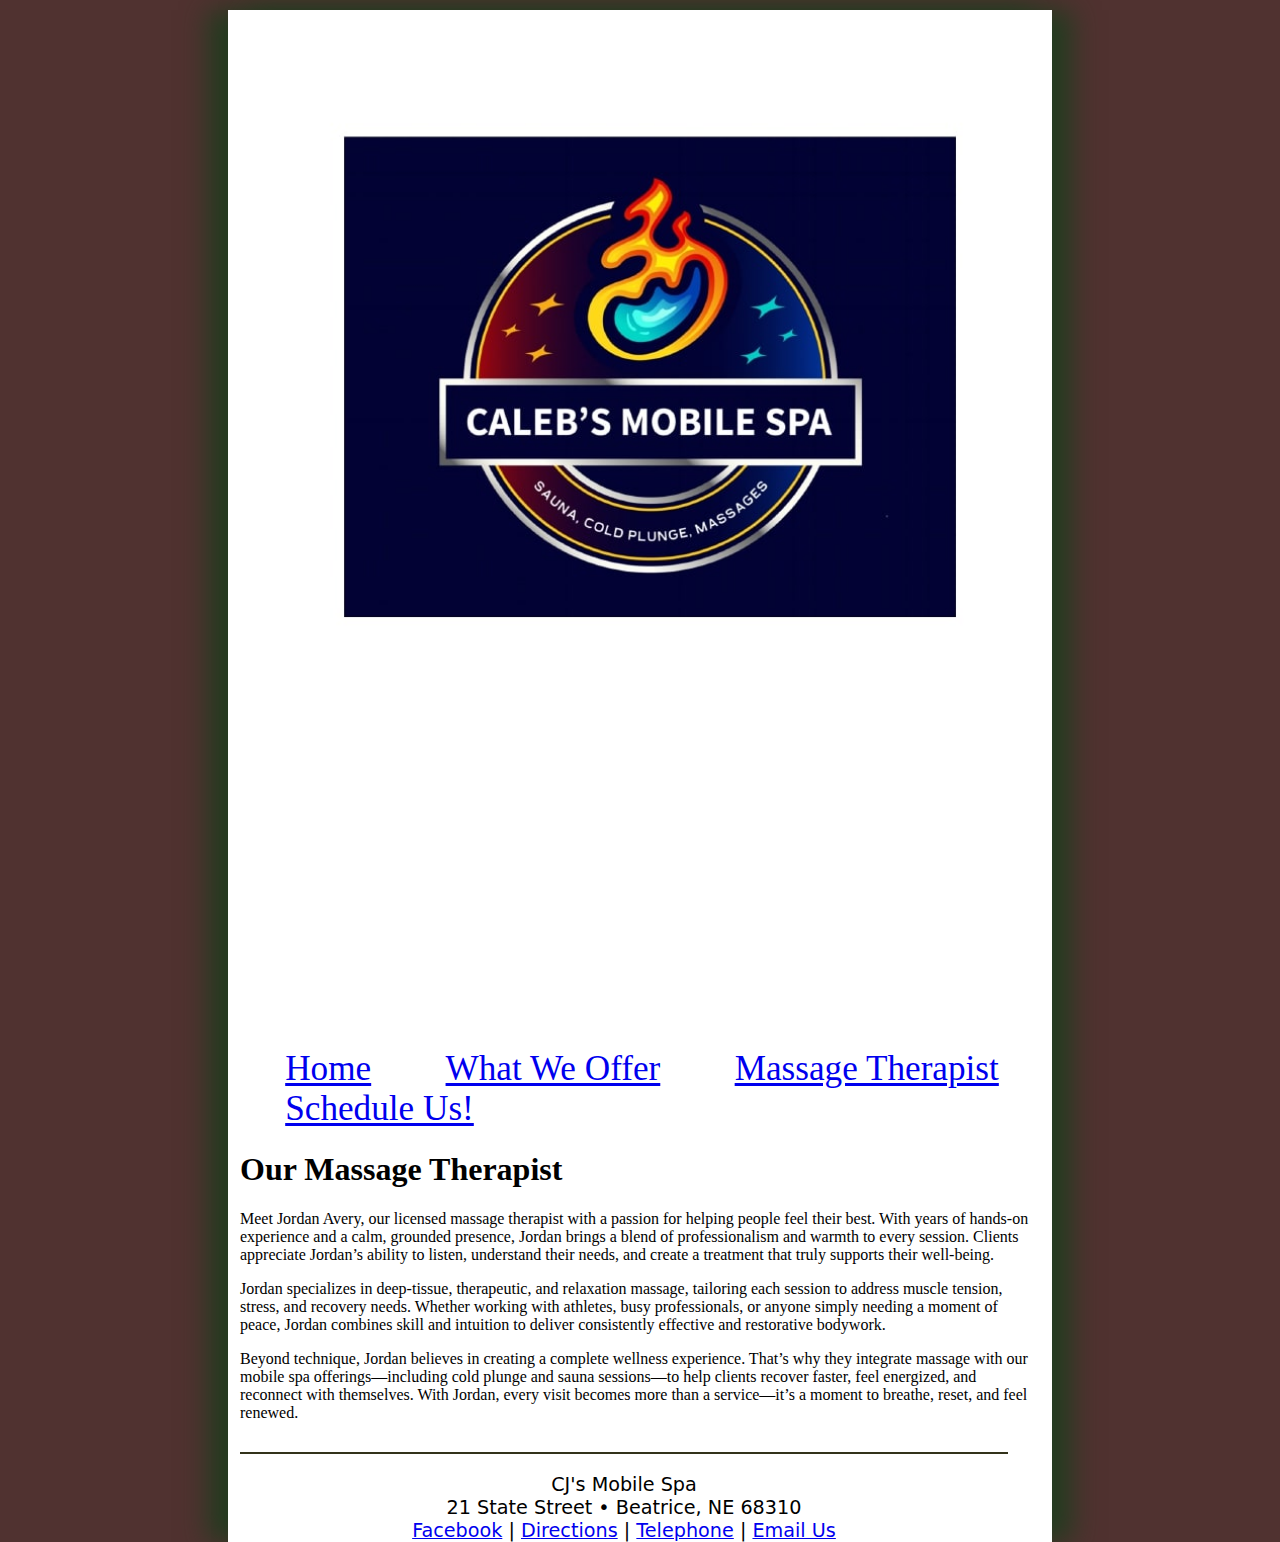
<file: MassageTherapist.html>
<!doctype html>
<html lang="en">
<head>
<!--

    Author: Caleb Jones 
    Date:   11-23-25
	
	Start project: Provided layout in CMIS 410
	These web pages are for educational purposes only - all content and information should be considered 
fictional.
  -->
   <meta charset="utf-8" />
 
   <!--the lines above belong in every html document, below add your company name to the title, this is displayed on the browser tab -->
   <title>CJ's Mobile Spa</title>
   
   <!-- the following link to the stylesheets for this webpage  -->
   <link href="CSS/layout1.css" rel="stylesheet" />
   <!-- Head information is metadata, or information behind the scenes of the web page, it does not display on the browser  -->
</head>
<body>
<!-- The header is where your logo and navigation is created, replace the image and the links with your project images and links  -->
  <header> 
	<img src="images/mobilespalogo.jpg" alt="CJ's Mobile Spa Logo"/>
	<nav>
		<ul>
        <li><a href="index.html">Home</a></li>
        <li><a href="WhatWeOffer.html">What We Offer</a></li>
        <li><a href="MassageTherapist.html">Massage Therapist</a></li>
        <li><a href="schedule.html">Schedule Us!</a></li>
      </ul>
	</nav>
	</header>
	<!-- The article section(s) below are the content of your web page, text and images -->
  <article> 
     <h1>Our Massage Therapist</h1>
	 <p>Meet Jordan Avery, our licensed massage therapist with a passion for helping people feel their best. With years of hands-on experience and a calm, grounded presence, Jordan brings a blend of professionalism and warmth to every session. Clients appreciate Jordan’s ability to listen, understand their needs, and create a treatment that truly supports their well-being.</p>
	 
	  <p>Jordan specializes in deep-tissue, therapeutic, and relaxation massage, tailoring each session to address muscle tension, stress, and recovery needs. Whether working with athletes, busy professionals, or anyone simply needing a moment of peace, Jordan combines skill and intuition to deliver consistently effective and restorative bodywork.</p>
	  
	   <p>Beyond technique, Jordan believes in creating a complete wellness experience. That’s why they integrate massage with our mobile spa offerings—including cold plunge and sauna sessions—to help clients recover faster, feel energized, and reconnect with themselves. With Jordan, every visit becomes more than a service—it’s a moment to breathe, reset, and feel renewed.</p>
	 
</article>

    <!-- The footer section below contains contact information, links and social medial link images -->

   <footer>
      <p>
        CJ's Mobile Spa<br>
        21 State Street &bull; Beatrice, NE 68310<br>
        <a href="https://facebook.com" target="_blank">Facebook</a> | 
        <a href="https://www.google.com/maps/place/21+State+St,+Beatrice,+NE+68310" target="_blank">Directions</a> | 
        <a href="tel:402-806-1404">Telephone</a> | 
        <a href="mailto:caleb.jones18714@bobcats.peru.edu">Email Us</a>
      </p>
    </footer>
</body>

</html>
</file>
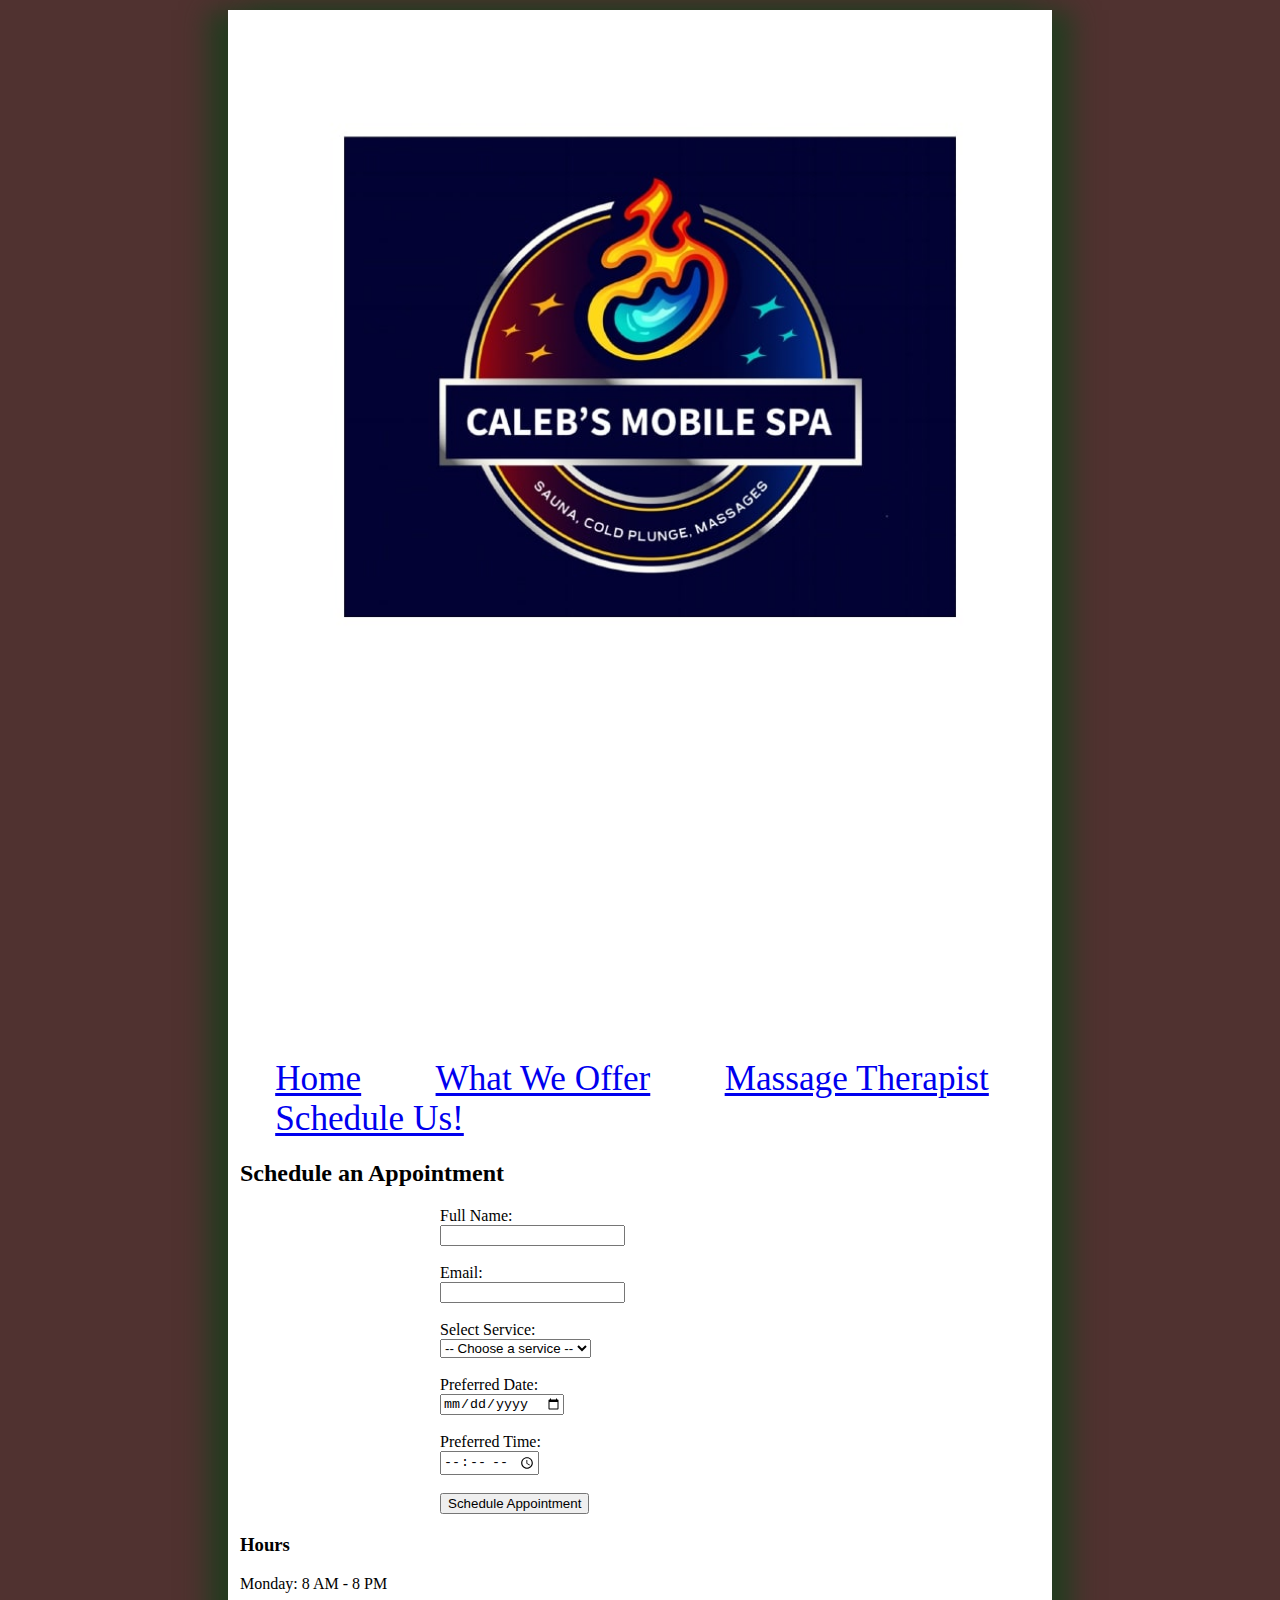
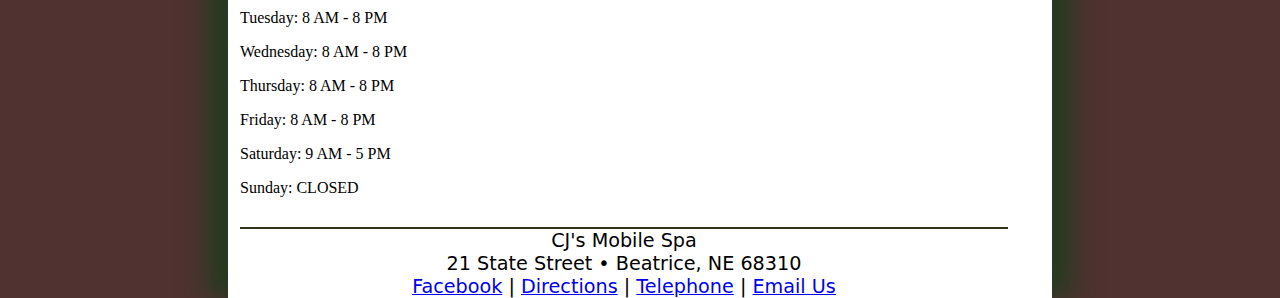
<file: schedule.html>
<!DOCTYPE html>
<html lang="en">
  <head>
	<!-- 
		Final Project CMIS 410
		Author: Caleb Jones 
		Date: 12-1-25
		
		These web pages are for educational purposes only, all content should be considered fictional. 
	
	-->

<meta http-equiv = "Content-Type" content = "text/html; charset=utf-8" />
<title>Company Title</title>
   <link href="CSS/layout1.css" rel="stylesheet" />


</head>

<body>

<div id = "container"> 

<header>
    <a href="index.html">
        <img src="images/mobilespalogo.jpg" alt="CJ's Mobile Spa Logo">
    </a>
</header>

<div id="wrapper">

<nav>
    <ul>
        <li><a href="index.html">Home</a></li>
        <li><a href="WhatWeOffer.html">What We Offer</a></li>
        <li><a href="MassageTherapist.html">Massage Therapist</a></li>
        <li><a href="schedule.html">Schedule Us!</a></li>
      </ul>

</nav>

<article id="main">

<h2>Schedule an Appointment</h2>

<form action="submit_form.php" method="POST" style="max-width: 400px; margin: 20px auto;">

  <label for="name">Full Name:</label><br>
  <input type="text" id="name" name="name" required><br><br>
  
  <label for="email">Email:</label><br>
  <input type="email" id="email" name="email" required><br><br>

  <label for="service">Select Service:</label><br>
  <select id="service" name="service" required>
    <option value="">-- Choose a service --</option>
    <option value="Massage">Massage</option>
    <option value="Cold Plunge">Cold Plunge</option>
    <option value="Sauna">Sauna</option>
    <option value="All Three">All Three</option>
  </select>
  <br><br>

  <label for="date">Preferred Date:</label><br>
  <input type="date" id="date" name="date" required><br><br>

  <label for="time">Preferred Time:</label><br>
  <input type="time" id="time" name="time" required><br><br>

  <button type="submit">Schedule Appointment</button>

</form>
</article> <!-- end main -->

<aside> 

<h3>Hours</h3>

	<p>Monday: 8 AM - 8 PM</p>
	<p>Tuesday: 8 AM - 8 PM</p>
	<p>Wednesday:  8 AM - 8 PM</p>
	<p>Thursday: 8 AM - 8 PM</p>
	<p>Friday: 8 AM - 8 PM</p>
	<p>Saturday: 9 AM - 5 PM</p>
	<p>Sunday: CLOSED</p>



</aside>   

<footer> 
 CJ's Mobile Spa<br>
        21 State Street &bull; Beatrice, NE 68310<br>
        <a href="https://facebook.com" target="_blank">Facebook</a> | 
        <a href="https://www.google.com/maps/place/21+State+St,+Beatrice,+NE+68310" target="_blank">Directions</a> | 
        <a href="tel:402-806-1404">Telephone</a> | 
        <a href="mailto:caleb.jones18714@bobcats.peru.edu">Email Us</a>

</footer>  

</div> <!-- end wrapper --> 
</div> <!-- end container -->

</body>

</html>
</file>
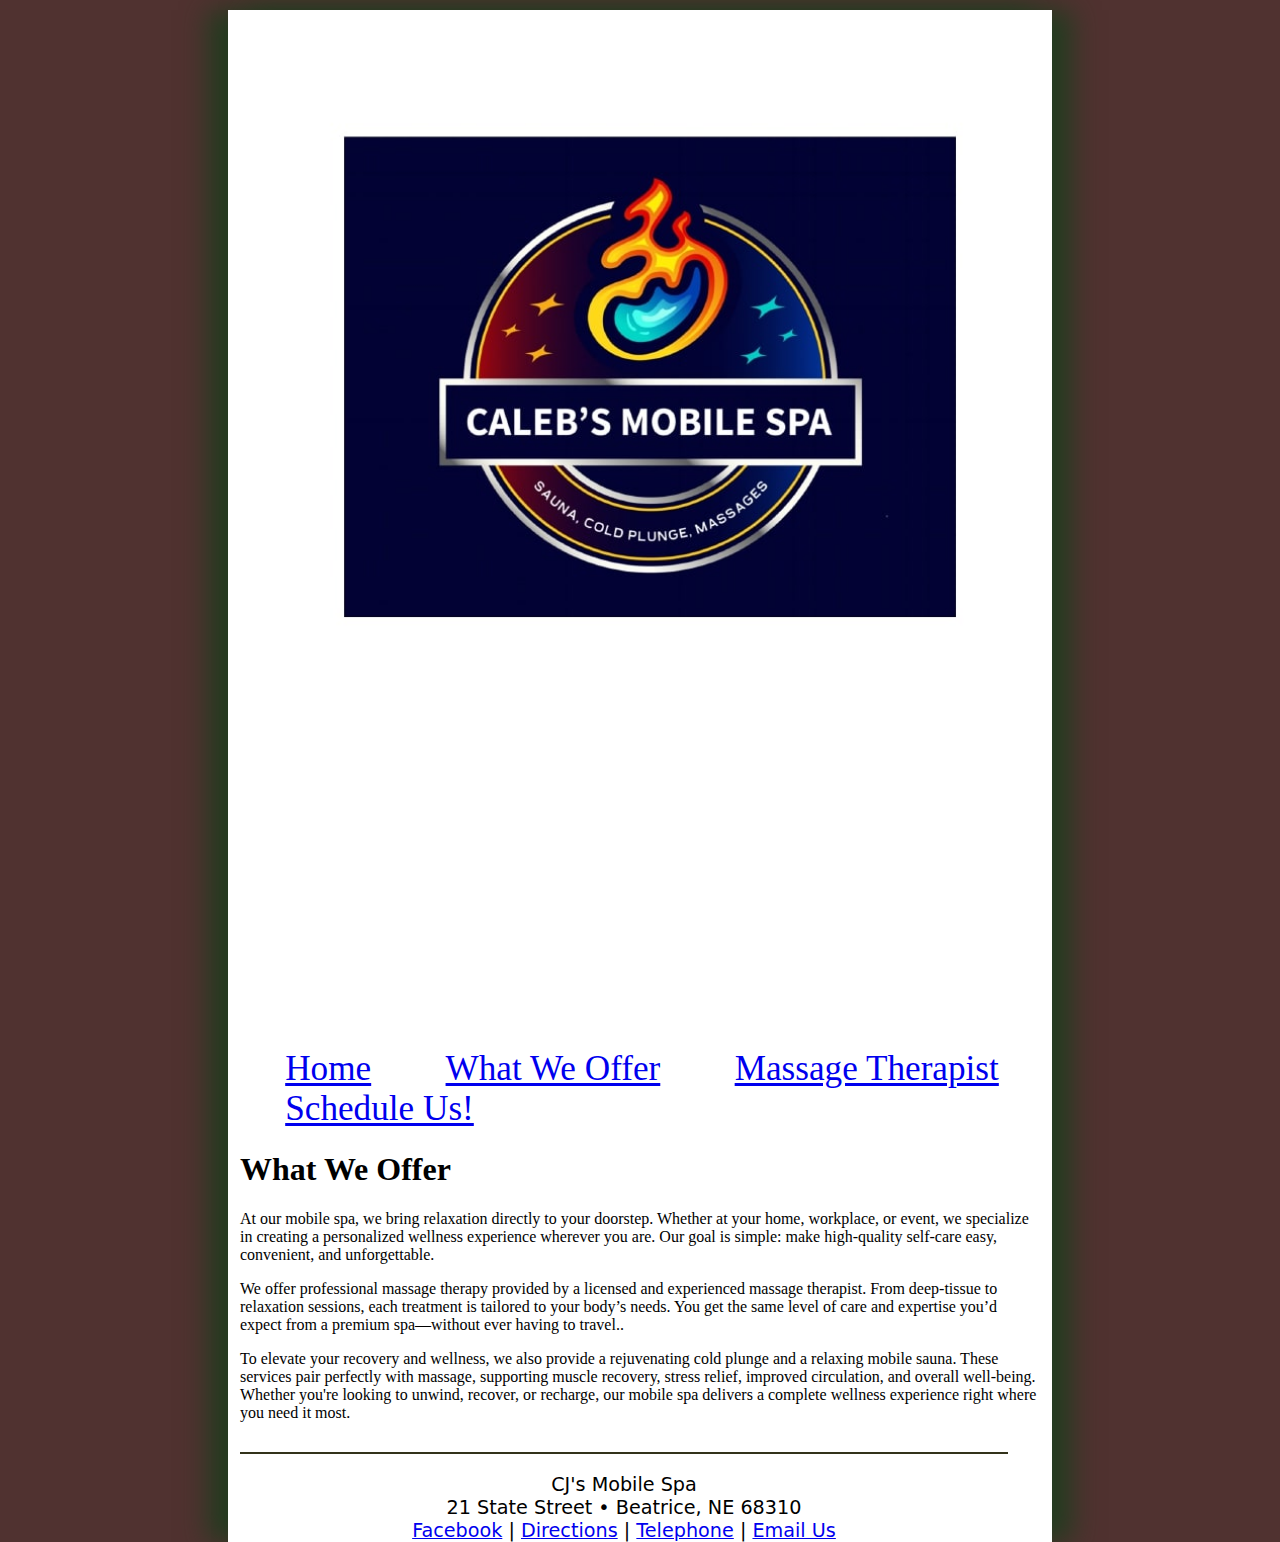
<file: WhatWeOffer.html>
<!doctype html>
<html lang="en">
<head>
<!--

    Author: Caleb Jones 
    Date:   11-23-25
	
	Start project: Provided layout in CMIS 410
	These web pages are for educational purposes only - all content and information should be considered 
fictional.
  -->
   <meta charset="utf-8" />
 
   <!--the lines above belong in every html document, below add your company name to the title, this is displayed on the browser tab -->
   <title>CJ's Mobile Spa</title>
   
   <!-- the following link to the stylesheets for this webpage  -->
   <link href="CSS/layout1.css" rel="stylesheet" />
   <!-- Head information is metadata, or information behind the scenes of the web page, it does not display on the browser  -->
</head>
<body>
<!-- The header is where your logo and navigation is created, replace the image and the links with your project images and links  -->
  <header> 
	<img src="images/mobilespalogo.jpg" alt="CJ's Mobile Spa Logo"/>
	<nav>
		<ul>
        <li><a href="index.html">Home</a></li>
        <li><a href="WhatWeOffer.html">What We Offer</a></li>
        <li><a href="MassageTherapist.html">Massage Therapist</a></li>
        <li><a href="schedule.html">Schedule Us!</a></li>
      </ul>
	</nav>
	</header>
	<!-- The article section(s) below are the content of your web page, text and images -->
  <article> 
     <h1>What We Offer</h1>
	 <p>At our mobile spa, we bring relaxation directly to your doorstep. Whether at your home, workplace, or event, we specialize in creating a personalized wellness experience wherever you are. Our goal is simple: make high-quality self-care easy, convenient, and unforgettable.</p>
	 
	  <p>We offer professional massage therapy provided by a licensed and experienced massage therapist. From deep-tissue to relaxation sessions, each treatment is tailored to your body’s needs. You get the same level of care and expertise you’d expect from a premium spa—without ever having to travel..</p>
	  
	   <p>To elevate your recovery and wellness, we also provide a rejuvenating cold plunge and a relaxing mobile sauna. These services pair perfectly with massage, supporting muscle recovery, stress relief, improved circulation, and overall well-being. Whether you're looking to unwind, recover, or recharge, our mobile spa delivers a complete wellness experience right where you need it most.</p>
	 
</article>

    <!-- The footer section below contains contact information, links and social medial link images -->

   <footer>
      <p>
        CJ's Mobile Spa<br>
        21 State Street &bull; Beatrice, NE 68310<br>
        <a href="https://facebook.com" target="_blank">Facebook</a> | 
        <a href="https://www.google.com/maps/place/21+State+St,+Beatrice,+NE+68310" target="_blank">Directions</a> | 
        <a href="tel:402-806-1404">Telephone</a> | 
        <a href="mailto:caleb.jones18714@bobcats.peru.edu">Email Us</a>
      </p>
    </footer>

</html>
</file>
<file: CSS/layout1.css>
@charset "utf-8";
/*
   Filename: layout1

   This file contains the layout styles used in the  sample final project base html page.

*/
/* =============================================
	Base layout styles used by mobile devices
	up to 480px and cascaded to larger devices 
	unless superceded by other styles.
   =============================================
*/

html {
	height: 100%;
	background-color: rgba(125,117,116,1.00);
}
img, object, embed, video {
	max-width: 100%;
}
header {
	margin: 10px;
	width: 100%;
}

header img {
	width: 100%;
}

body {
	margin-left: auto;
	margin-right: auto;
	width: 81.9%;
	padding-left: 4.55%;
	padding-right: 4.55%;
	clear: none;
	float: none;
	min-height: 100%;
}


footer {
	width: 96%;
	clear: left;
	text-align: center;
	font-size: 0.45em;
	margin-top: 30px;
	border-top: 2px solid rgba(50,50,26,1.00);
	font-family: Segoe, "Segoe UI", "DejaVu Sans", "Trebuchet MS", Verdana, sans-serif;
}


/* =============================================
	Tablet layout styles used by devices
	481px to 768px and cascaded to larger 
	devices.
   =============================================
*/

@media only screen and (min-width: 481px) {
body {
	width: 91.14%;
	padding-left: 0.93%;
	padding-right: 0.93%;
	clear: none;
	float: none;
	margin-left: auto;
}
nav div {
	float: left;
	width: 33.3%
}

footer {
	font-size: 1.2em;
}
ul {
  list-style-type: none;
  margin: 0;
  padding: 0;
}

li {
  display: inline;
  font-size: 2.2em;
  padding: 1em;
}
}


/* =============================================
	Desktop layout styles used by  devices
	769px and larger.
   =============================================
*/

@media only screen and (min-width: 769px) {
html {
	background-color: rgba(80,50,48,1.00);
	margin: 0px auto;
}
body {
	width: 88.2%;
	max-width: 800px;
	padding-left: 0.9%;
	padding-right: 0.9%;
	margin: auto;
	clear: none;
	float: none;
	margin-left: auto;
	background-color: white;
	-moz-box-shadow: rgba(31, 61, 31, 0.9) 20px 0px 25px,  rgba(31, 61, 31, 0.9) -20px 0px 25px;
	-webkit-box-shadow: rgba(31, 61, 31, 0.9) 20px 0px 25px,  rgba(31, 61, 31, 0.9) -20px 0px 25px;
	box-shadow: rgba(31, 61, 31, 0.9) 20px 0px 25px,  rgba(31, 61, 31, 0.9) -20px 0px 25px
}
footer {
	font-size: 1.2em;
}

}
</file>
